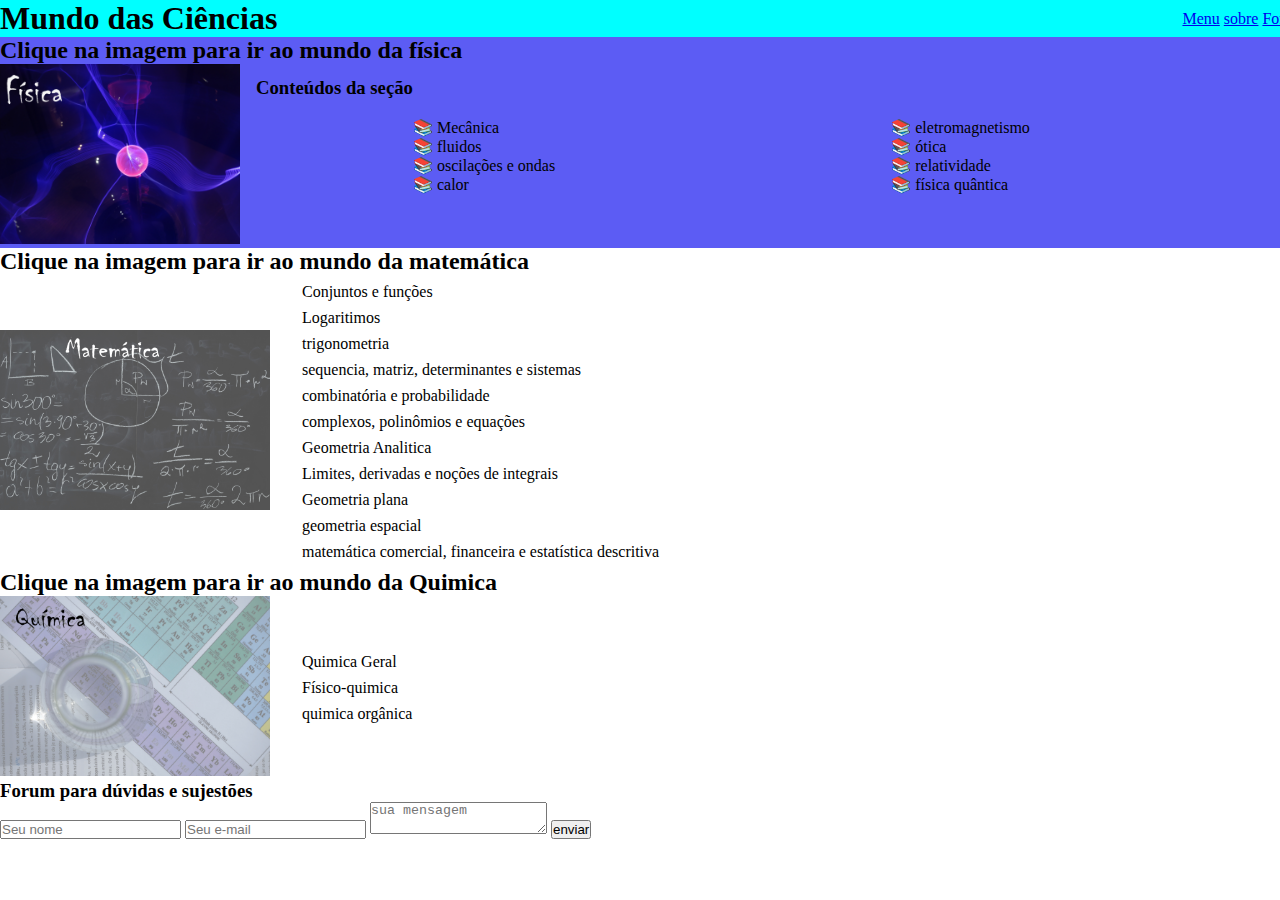
<file: index.html>
<!DOCTYPE html>
<html lang="pt-br">
<head>
    <meta charset="UTF-8">
    <meta http-equiv="X-UA-Compatible" content="IE=edge">
    <meta name="viewport" content="width=device-width, initial-scale=1.0">
    <title>Mcindo da Ciência</title>
    <link rel="stylesheet" href="main.css">
</head>
<body>
    <header>
        <div class="container" id="menu">
            <h1>Mundo das Ciências</h1>
            <nav>
                <ul>
                    <li>
                        <a href="#menu">Menu</a>
                    </li>
                    <li>
                        <a href="#">sobre</a>
                    </li>
                    <li>
                        <a href="#">Forum</a>
                    </li>
                    <li>
                        <a href="#">Contatos</a>
                    </li>
                </ul>
            </nav>
        </div>
    </header>
    <section id="fisica">
        <div class="container">
                <h2>Clique na imagem para ir ao mundo da física</h2>
            <div class="article">
                    <article>
                        
                        <a href="./fisica.html">
                            <img src="./img/fis.jpg" alt="icole física">
                        </a>
                        <h3>Conteúdos da seção</h3>
                        <p>
                            &#x1F4DA Mecânica <br>
                            &#x1F4DA fluidos <br>
                            &#x1F4DA oscilações e ondas <br>
                            &#x1F4DA calor <br>
                        </p>
                        <p style="text-align: left">
                            &#x1F4DA eletromagnetismo <br>
                            &#x1F4DA ótica <br>
                            &#x1F4DA relatividade <br>
                            &#x1F4DA física quântica
                        </p>        
                    </article>
            </div>
        </div>
    </section>
    <section id="matematica">
        <div class="container">
                <h2>Clique na imagem para ir ao mundo da matemática</h2>
            <div class="article">
                    <article>
                        <a href="./matematica.html">
                        <img src="./img/matematica.jpg" alt="icone matemática">
                    </a>
                    <ul>
                        <li>
                            Conjuntos e funções
                        </li>
                        <li>
                            Logaritimos
                        </li>
                        <li>
                            trigonometria
                        </li>
                        <li>
                            sequencia, matriz, determinantes e sistemas
                        </li>
                        <li>
                            combinatória e probabilidade
                        </li>
                        <li>
                            complexos, polinômios e equações
                        </li>
                        <li>
                            Geometria Analitica
                        </li>
                        <li>
                            Limites, derivadas e noções de integrais
                        </li>
                        <li>
                            Geometria plana
                        </li>
                        <li>
                            geometria espacial
                        </li>
                        <li>
                            matemática comercial, financeira e estatística descritiva
                        </li>
                    </ul>
                    </article>
            </div>
        </div>
    </section>
    <section id="quimica"></section>
        <div class="container">
                <h2>Clique na imagem para ir ao mundo da Quimica</h2>
            <div class="article">
                    <article>
                        <a href="./quimica.html">
                        <img src="./img/quimica.jpg" alt="icone quimica">
                    </a>
                    <ul>
                        <li>
                            Quimica Geral
                        </li>
                        <li>
                            Físico-quimica
                        </li>
                        <li>
                            quimica orgânica
                        </li>
                    </ul>
                    </article>
            </div>
        </div>
    </section>
    <section id="forun">
        <div class="container">
            <h3>Forum para dúvidas e sujestões</h3>
            <form>
                <input type="text" placeholder="Seu nome" required>
                <input type="email" placeholder="Seu e-mail" required>
                <textarea placeholder="sua mensagem" required></textarea>
                <button type="submit">enviar</button>
            </form>
        </div>
    </section>


</body>
</html>
</file>
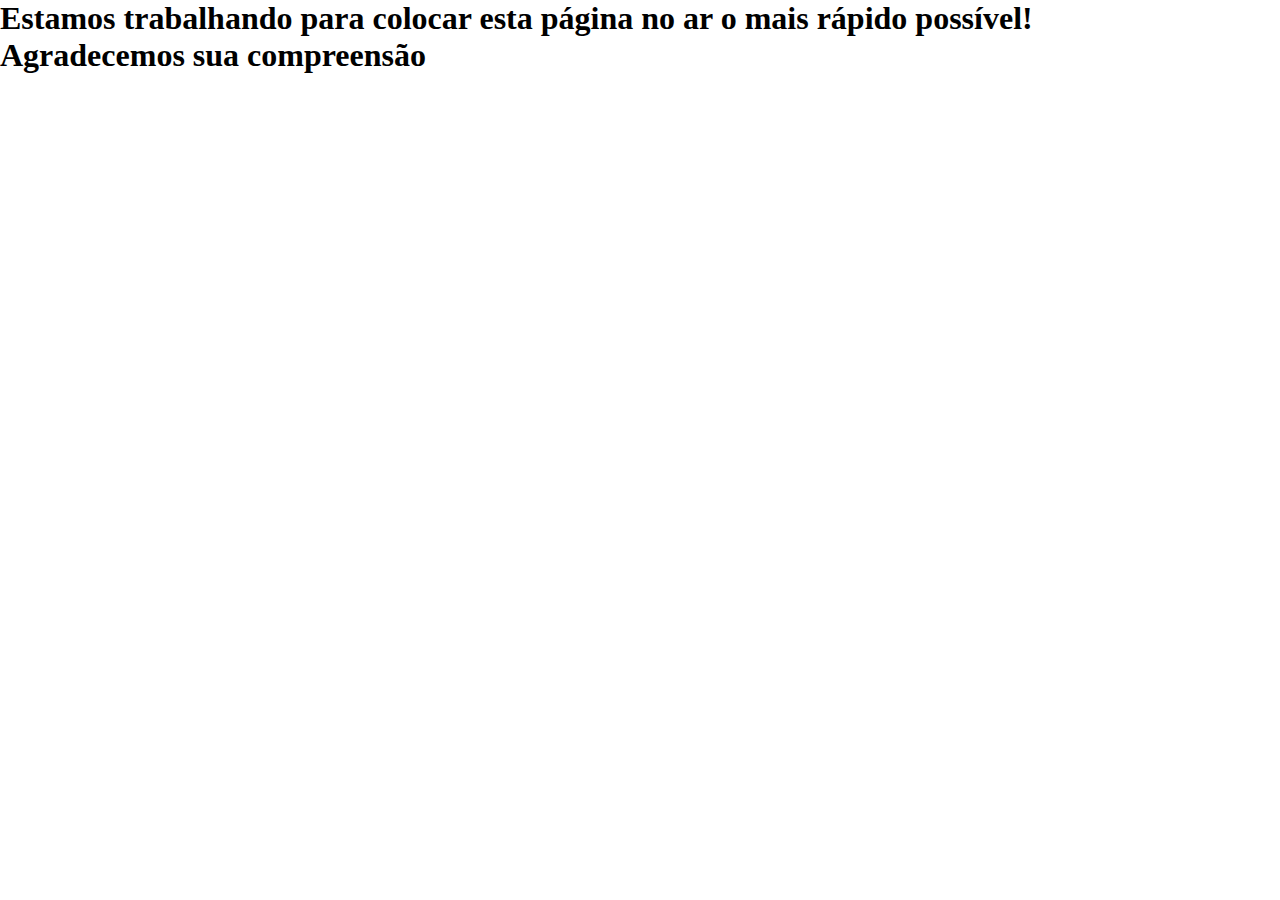
<file: fisica.html>
<!DOCTYPE html>
<html lang="pt-br">
<head>
    <meta charset="UTF-8">
    <meta http-equiv="X-UA-Compatible" content="IE=edge">
    <meta name="viewport" content="width=device-width, initial-scale=1.0">
    <title>Mundo da física</title>
    <link rel="stylesheet" href="./main.css">
</head>
<body>
    <h1>Estamos trabalhando para colocar esta página no ar o mais rápido possível!</h1>
    <h1>Agradecemos sua compreensão</h1>
</body>
</html>
</file>
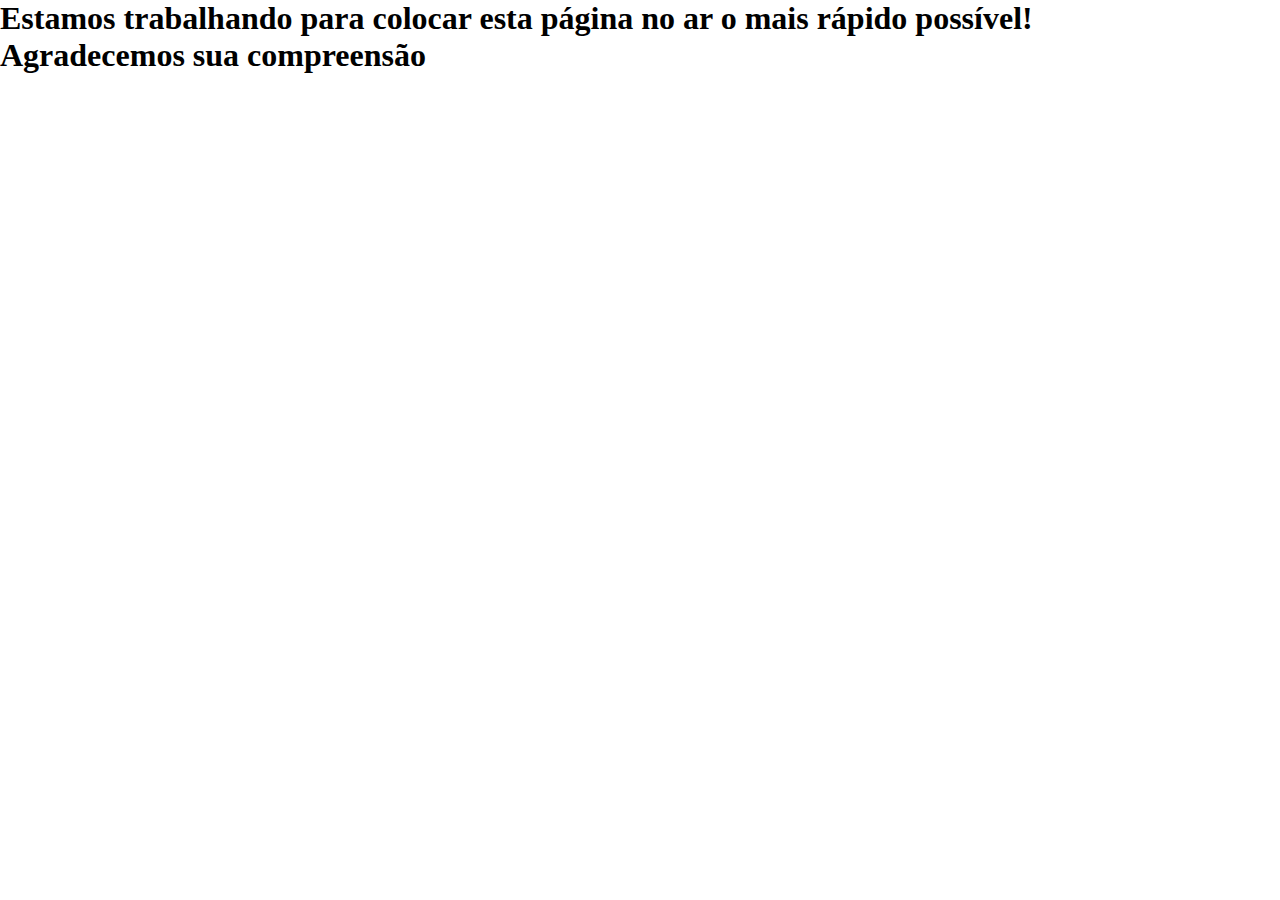
<file: forum.html>
<!DOCTYPE html>
<html lang="pt-br">
<head>
    <meta charset="UTF-8">
    <meta http-equiv="X-UA-Compatible" content="IE=edge">
    <meta name="viewport" content="width=device-width, initial-scale=1.0">
    <title>Fórum</title>
    <link rel="stylesheet" href="./main.css">
</head>
<body>
    <h1>Estamos trabalhando para colocar esta página no ar o mais rápido possível!</h1>
    <h1>Agradecemos sua compreensão</h1>
</body>
</html>
</file>
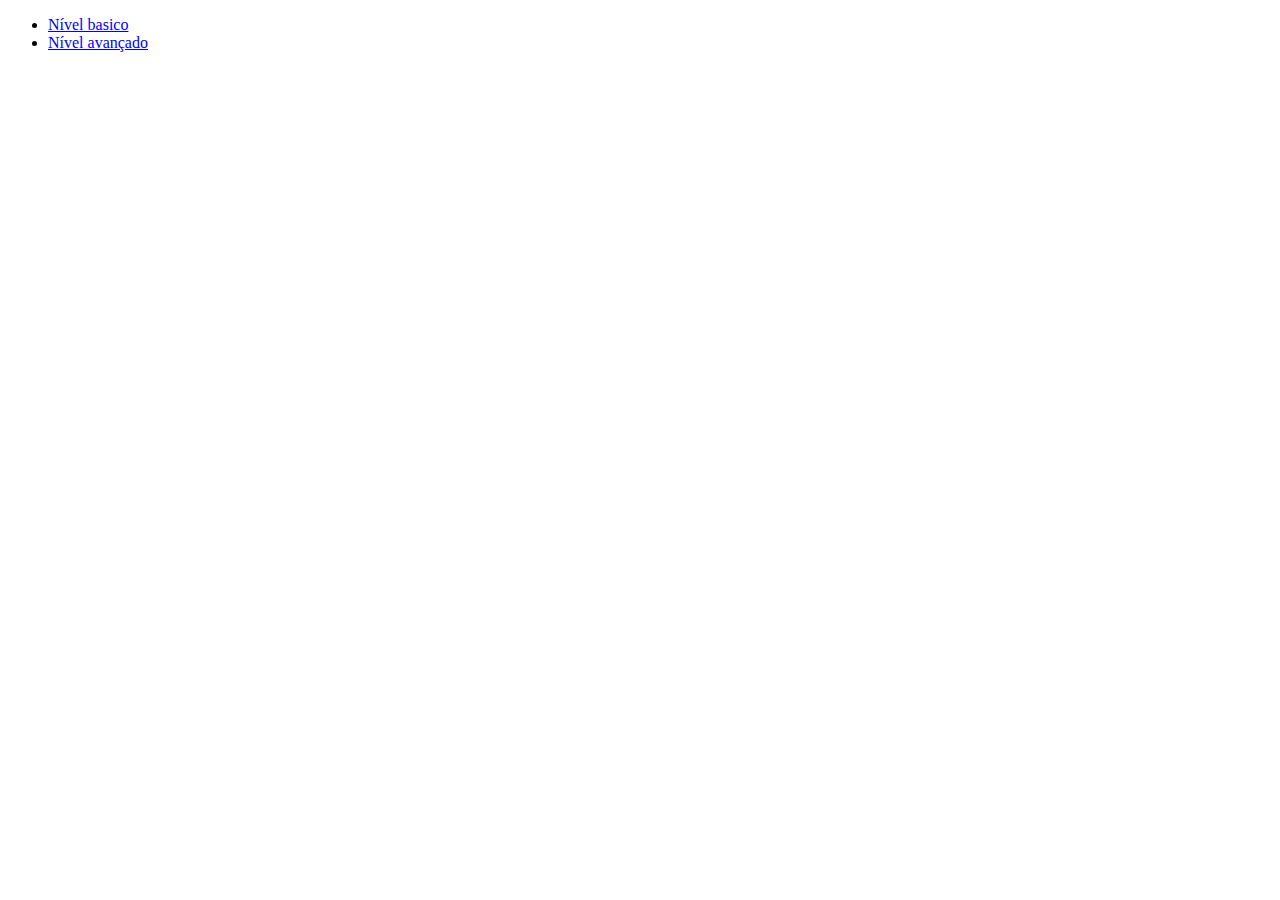
<file: quimica.html>
<!DOCTYPE html>
<html lang="en">
<head>
    <meta charset="UTF-8">
    <meta http-equiv="X-UA-Compatible" content="IE=edge">
    <meta name="viewport" content="width=device-width, initial-scale=1.0">
    <title>Document</title>
</head>
<body>
    <nav>
        <ul>
            <li>
                <a href="#">Nível basico</a>
            </li>
            <li>
                <a href="#">Nível avançado</a>
            </li>
        </ul>
    </nav>
</body>
</html>
</file>
<file: main.css>
*{
    box-sizing: border-box;
    margin: 0;
    padding: 0;
}
header{
    background-color: aqua;
}

header .container{
    display: flex;
    justify-content: space-between;
    align-items: center;
}

header li{
    display: inline;
}



.article h3{
    display: grid;
    margin-top: -10%;
    margin-left: 16px;
}

.container{
    width: 1366px;
    margin: 0 auto;
}

.article article img{
    height: 180px;
    width: 100%;
}

#fisica {
    background-color: rgba(7, 7, 238, 0.658);
}

.article article li{
    display: grid;
    margin: 8px 32px;
}

.article article {
    display: flex;
    align-items: center;

}

.article article p{
    margin-right: auto;
}
</file>
